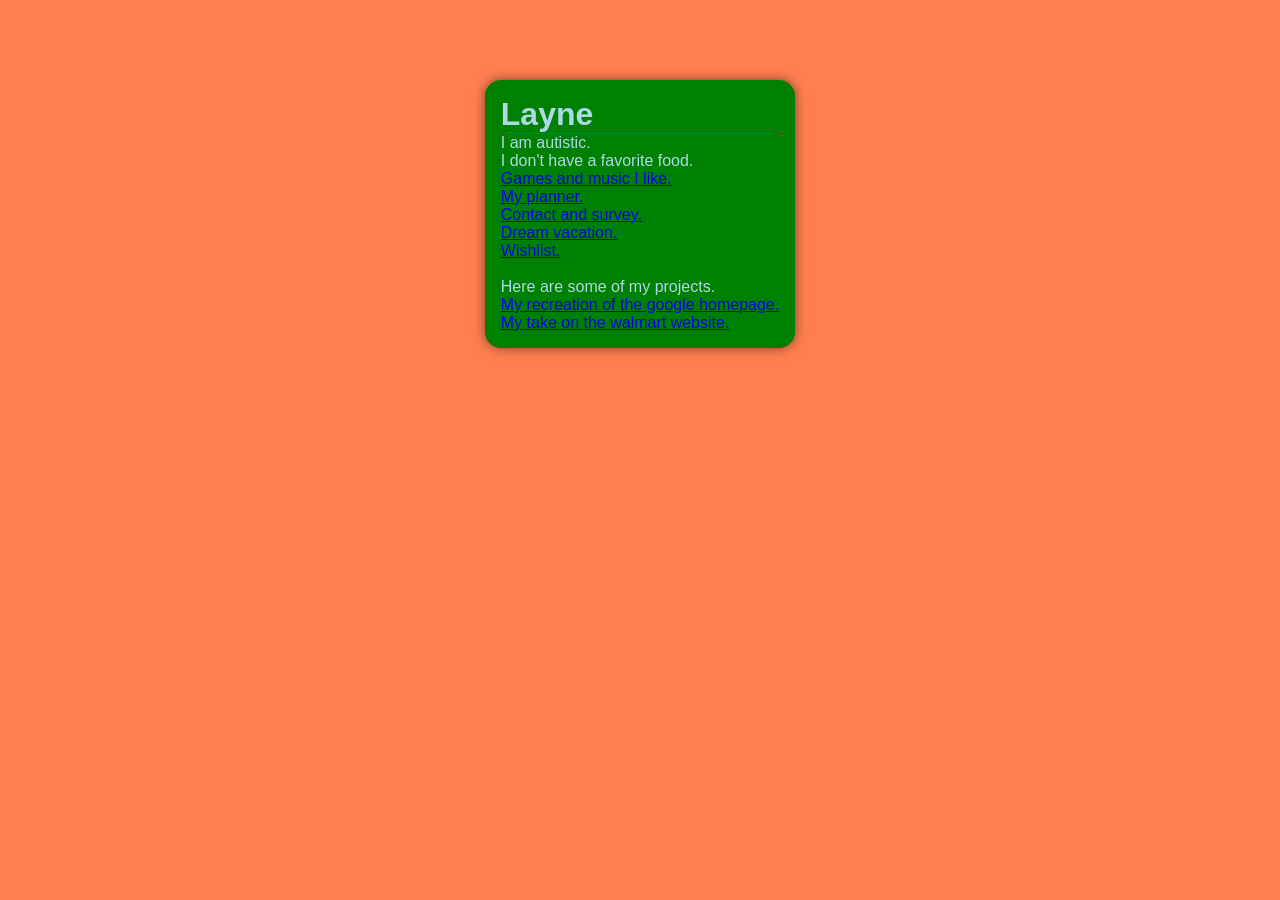
<file: index.html>
<!DOCTYPE html>
<html lang="eng">
    <head> 
        <title> Home Page </title>
        <link href="styles.css" rel="stylesheet"/>
    </head>
    <body>
        <h1>Layne</h1>
        <p> I am autistic.</p>
        <p> I don't have a favorite food.</p>
        <ul style="list-style-type: none; display: files; gap: 2rem;">
                <li><a href="games.html">Games and music I like.</a></li>
                <li><a href="personalPlanner.html">My planner.</a></li>
                <li><a href="contactAndSurvey.html">Contact and survey.</a></li>
                <li><a href="dreamVactation.html">Dream vacation.</a></li>
                <li><a href="wishlist.html">Wishlist.</a></li>
        </ul>
        <br/>
        <p> Here are some of my projects. </p>
        <ul style="list-style-type: none; display: files; gap: 2rem;">
            <li><a href="notGoogleHomepage.html">My recreation of the google homepage. </a></li>
            <li><a href="walmart.html">My take on the walmart website. </a></li>
        </ul>
    </body>
</html>
</file>
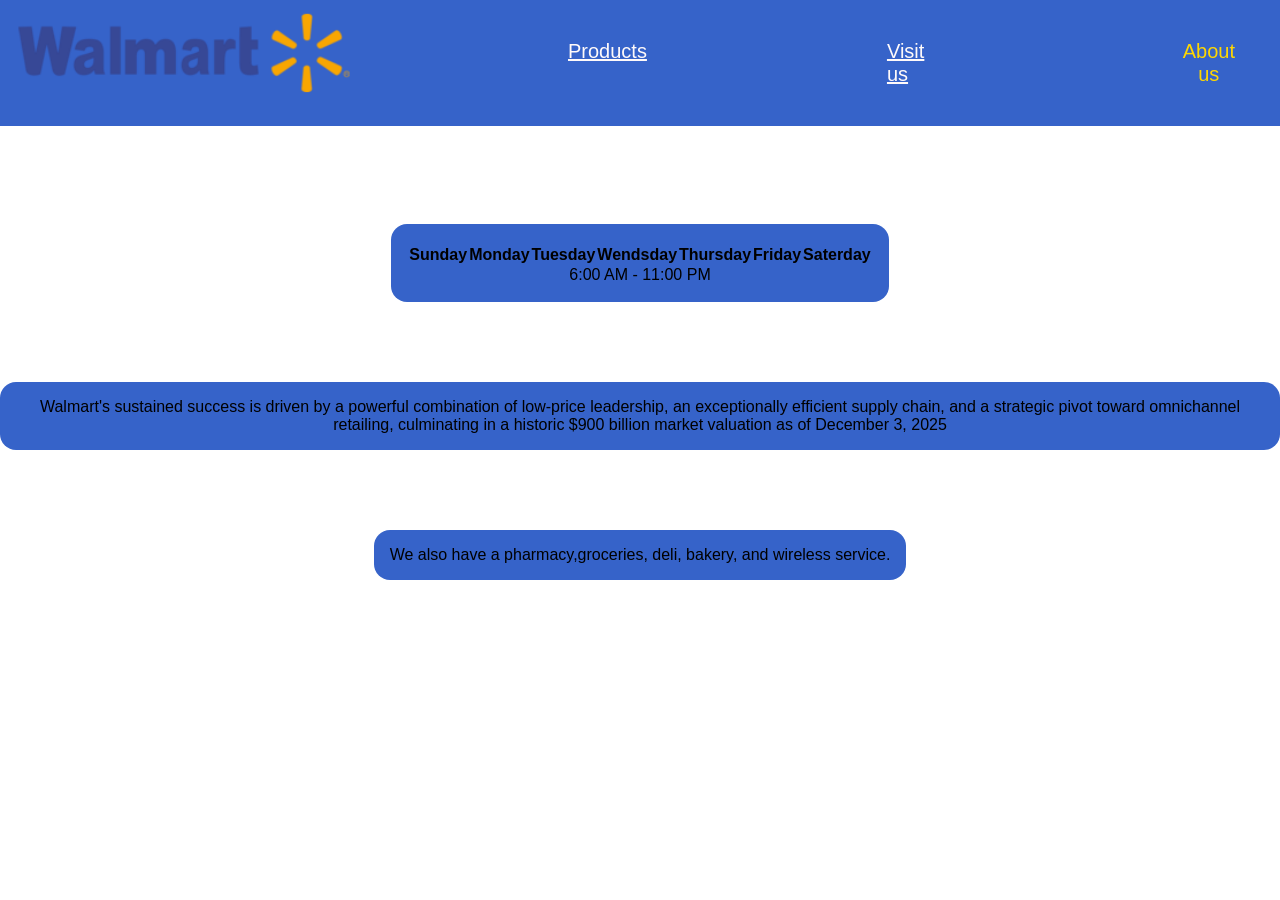
<file: contact.html>
<!DOCTYPE html>
<html lang="en">
<head>
    <meta charset="UTF-8">
    <meta name="viewport" content="width=device-width, initial-scale=1.0">
    <title>Document</title>
    <!--Local CSS-->
    <style>
        p {
            text-align: center;}
        td {
            text-align: center;}
    </style>
    <link href="bbb.css" rel="stylesheet">
</head>
    <body>
    <header>
        <a href="walmart.html"> <img id="logo" src="image/walmartLogo.png"/> </a>
        <a id="products" href="https://nanku-cloud.github.io/Finals/Walmart.html"> Products </a>
        <a id="visit" href="visit.html"> Visit us </a>
        <p id="contact"> About us </p>
    </header>
        <table id="center">
            <tr>
                <tr></tr>
                <th> Sunday </th>
                <th> Monday </th>
                <th> Tuesday </th>
                <th> Wendsday </th>
                <th> Thursday </th>
                <th> Friday </th>
                <th> Saterday </th>
            </tr>
            <br/>
            <tr>
                <td colspan="7">6:00 AM - 11:00 PM</td>
            </tr>
        </table>
        <p id="center">Walmart's sustained success is driven by a powerful combination of low-price leadership, an exceptionally efficient supply chain, and a strategic pivot toward omnichannel retailing, culminating in a historic $900 billion market valuation as of December 3, 2025</p>
        <p id="center">We also have a pharmacy,groceries, deli, bakery, and wireless service.</p>
    </body>
</html>
</file>
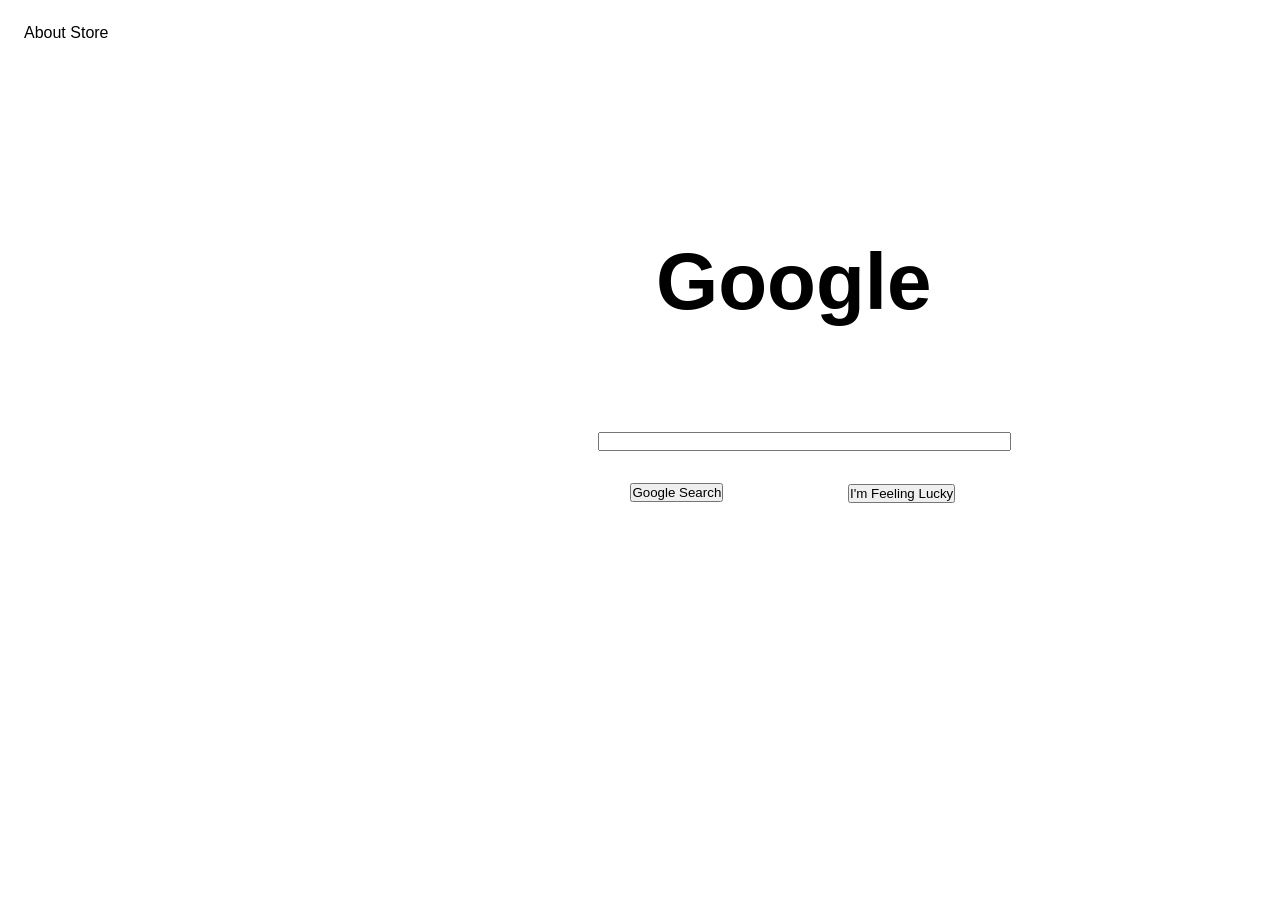
<file: notGoogleHomepage.html>
<!DOCTYPE html>
<html>
    <head>
        <meta charset="UTF-8">
        <meta name="viewport" content="width=device-width, initial-scale=1.0">
        <title>Homepage</title>

        <!-- Local css -->
        <style>
            * {
                padding: 0;
                margin: 0;
                box-sizing: border-box;
                font-family: Arial, Helvetica, sans-serif;}
            body {
                background-color: white;}
            #topLeft {
                margin: 1.5em;
                margin-left: 1.5em;}
            #topRight {
                margin: -2.7em;
                margin-left: 84em;}
            #dots {
                margin: 1.3em;
                margin-left: 91em;}
            #signIn {
                background-color: lightblue;
                width: fit-content;
                height: fit-content;
                padding: 1rem 1em;
                border-radius: 1em;
                margin: -3.7em;
                margin-left: 94em;}
            #google {
                margin: 2.5em;
                margin-left: 8.2em;
                font-size: 5em;}
            #searchBar{
                margin: -6em;
                margin-left: 37.4em;
            }
            #searchButton{
                margin: 2em;
            }
            #lucky {
                margin-left: 53em;
                margin-top: 4.9em;
            }
        </style>
    </head>
    <body>
        <header>
            <p id="topLeft"> About Store</p>
            <p id="topRight"> Gmail Images</p>
            <img id="dots" src="image/3x3dots.png" height="25" width="25"></img>
            <p id="signIn"> Sign In</p>
        </header>

        <h1 id="google"> Google </h1>

        <form id="searchBar" action="profile.html" method="GET">
            <p><input type="text" name="name" size="50"/></p>
            <p id="searchButton"> <input type="reset" name="Reset" value="Google Search"/> </p>
        </form>

        <form>
            <p id="lucky"> <input type="reset" name="Reset" value="I'm Feeling Lucky"/> </p>
        </form>
    </body>
</html>
</file>
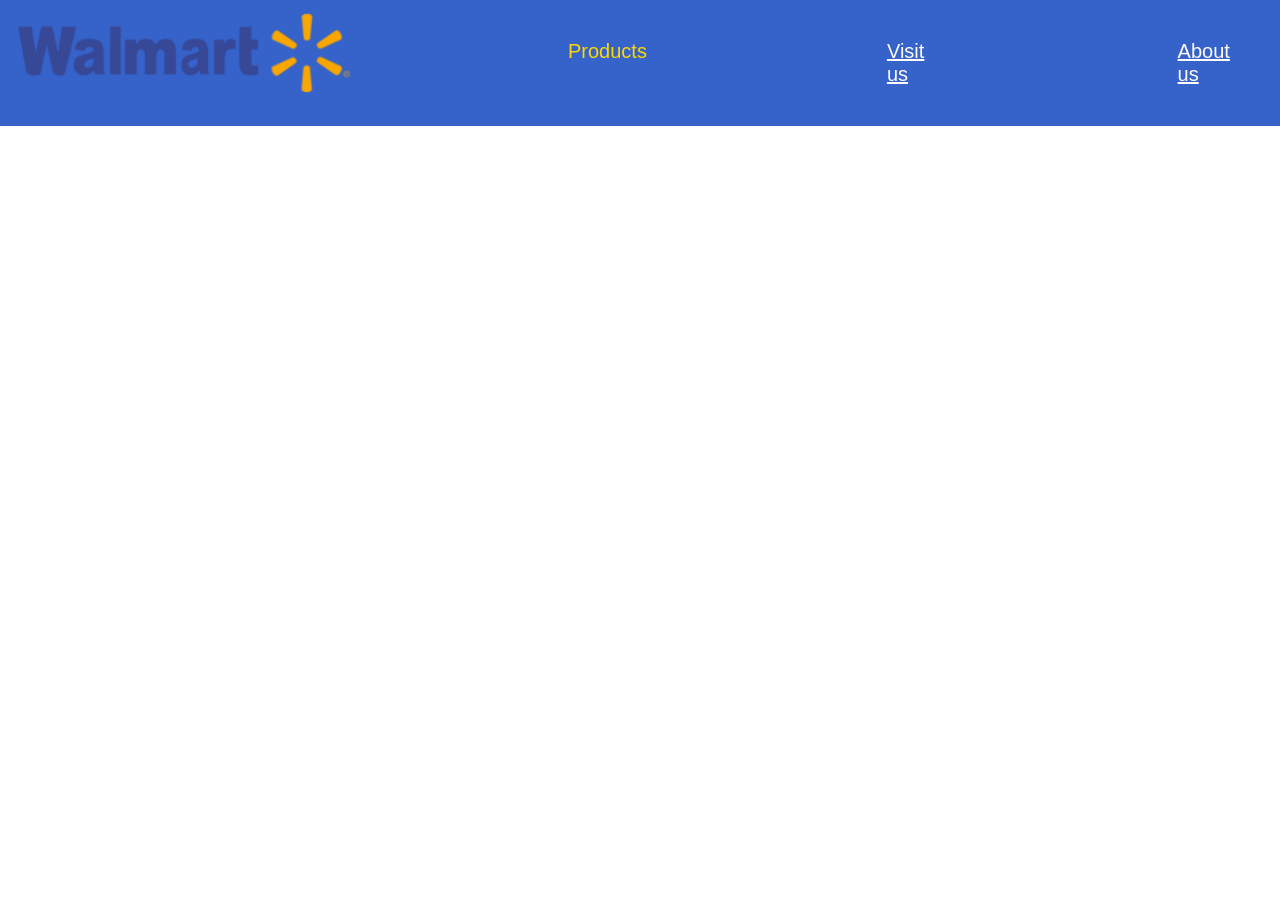
<file: products.html>
<!DOCTYPE html>
<html lang="en">
<head>
    <meta charset="UTF-8">
    <meta name="viewport" content="width=device-width, initial-scale=1.0">
    <title>Document</title>
    <!--Local CSS-->
    <style>

    </style>
    <link href="bbb.css" rel="stylesheet">
</head>
    <body>
    <header>
        <a href="walmart.html"> <img id="logo" src="image/walmartLogo.png"/> </a>
        <p id="products"> Products </p>
        <a id="visit" href="visit.html"> Visit us </a>
        <a id="contact" href="contact.html"> About us </a>
    </header>
    </body>
</html>
</file>
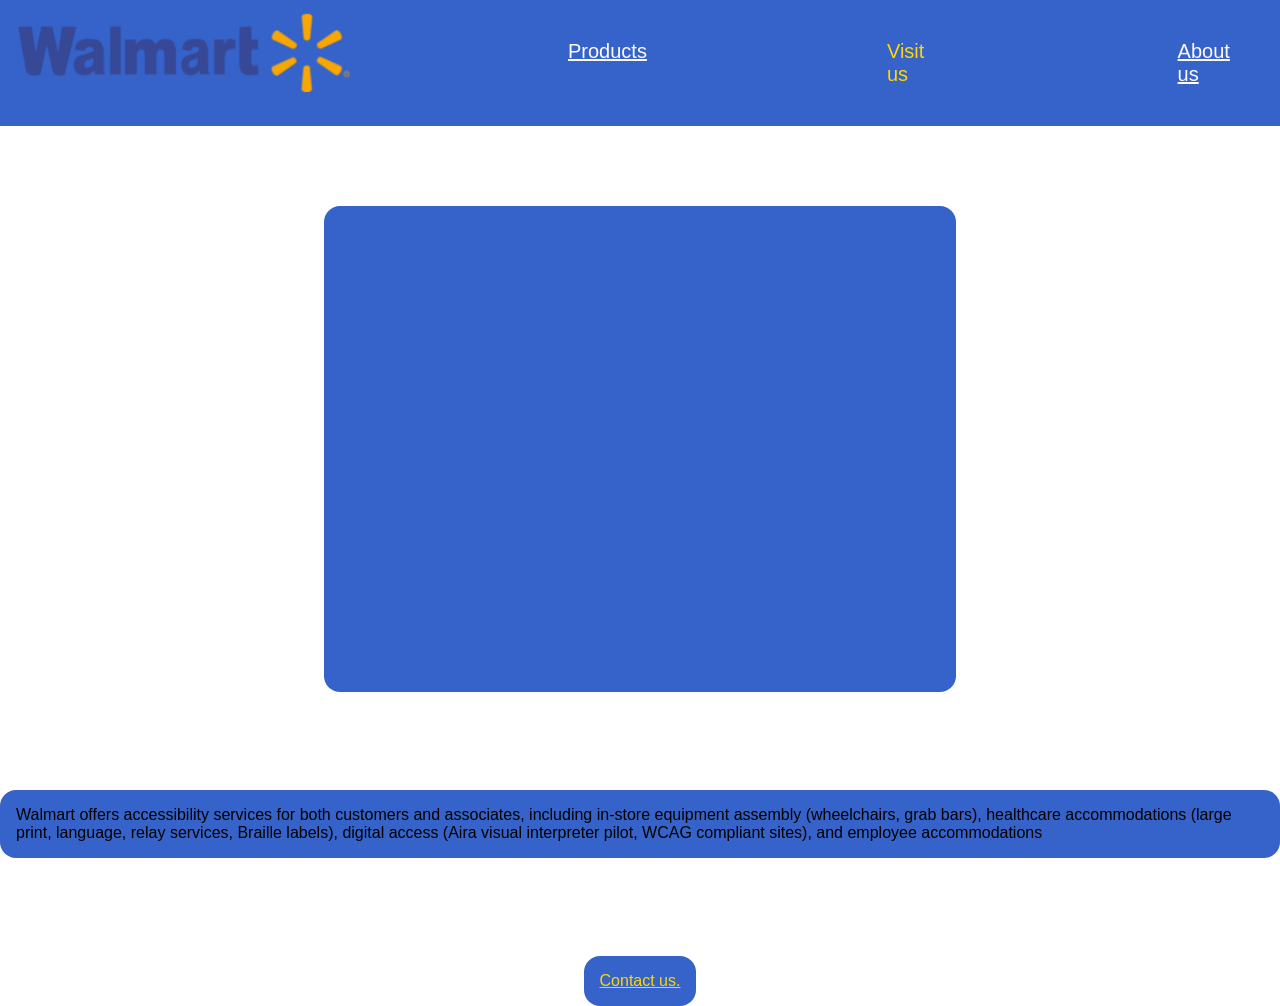
<file: visit.html>
<!DOCTYPE html>
<html lang="en">

<head>
    <meta charset="UTF-8">
    <meta name="viewport" content="width=device-width, initial-scale=1.0">
    <title>Document</title>
    <!--Local CSS-->
    <style>
        #color{
            color: gold;
        }
    </style>
    <link href="bbb.css" rel="stylesheet">
</head>

<body>
    <header>
        <a href="walmart.html"> <img id="logo" src="image/walmartLogo.png" /> </a>
        <a id="products" href="https://nanku-cloud.github.io/Finals/Walmart.html"> Products </a>
        <p id="visit"> Visit us </p>
        <a id="contact" href="contact.html"> About us </a>
    </header>
    <p id="center"><iframe
        src="https://www.google.com/maps/embed?pb=!1m14!1m8!1m3!1d111041.77757719648!2d-95.4355733!3d29.572987!3m2!1i1024!2i768!4f13.1!3m3!1m2!1s0x8640913c1bb2051f%3A0x5c75368eb79cb17b!2sWalmart%20Supercenter!5e0!3m2!1sen!2sus!4v1764866170832!5m2!1sen!2sus"
        width="600" height="450" style="border:0;" allowfullscreen="" loading="lazy"
        referrerpolicy="no-referrer-when-downgrade"></iframe></p>
    <br/>
    <p id="center"> Walmart offers accessibility services for both customers and associates, including in-store equipment assembly (wheelchairs, grab bars), healthcare accommodations (large print, language, relay services, Braille labels), digital access (Aira visual interpreter pilot, WCAG compliant sites), and employee accommodations </p>
    <br/>
    <p id="center"><a id="color" href="https://corporate.walmart.com/about/contact"> Contact us. </a></p>       
</body>

</html>
</file>
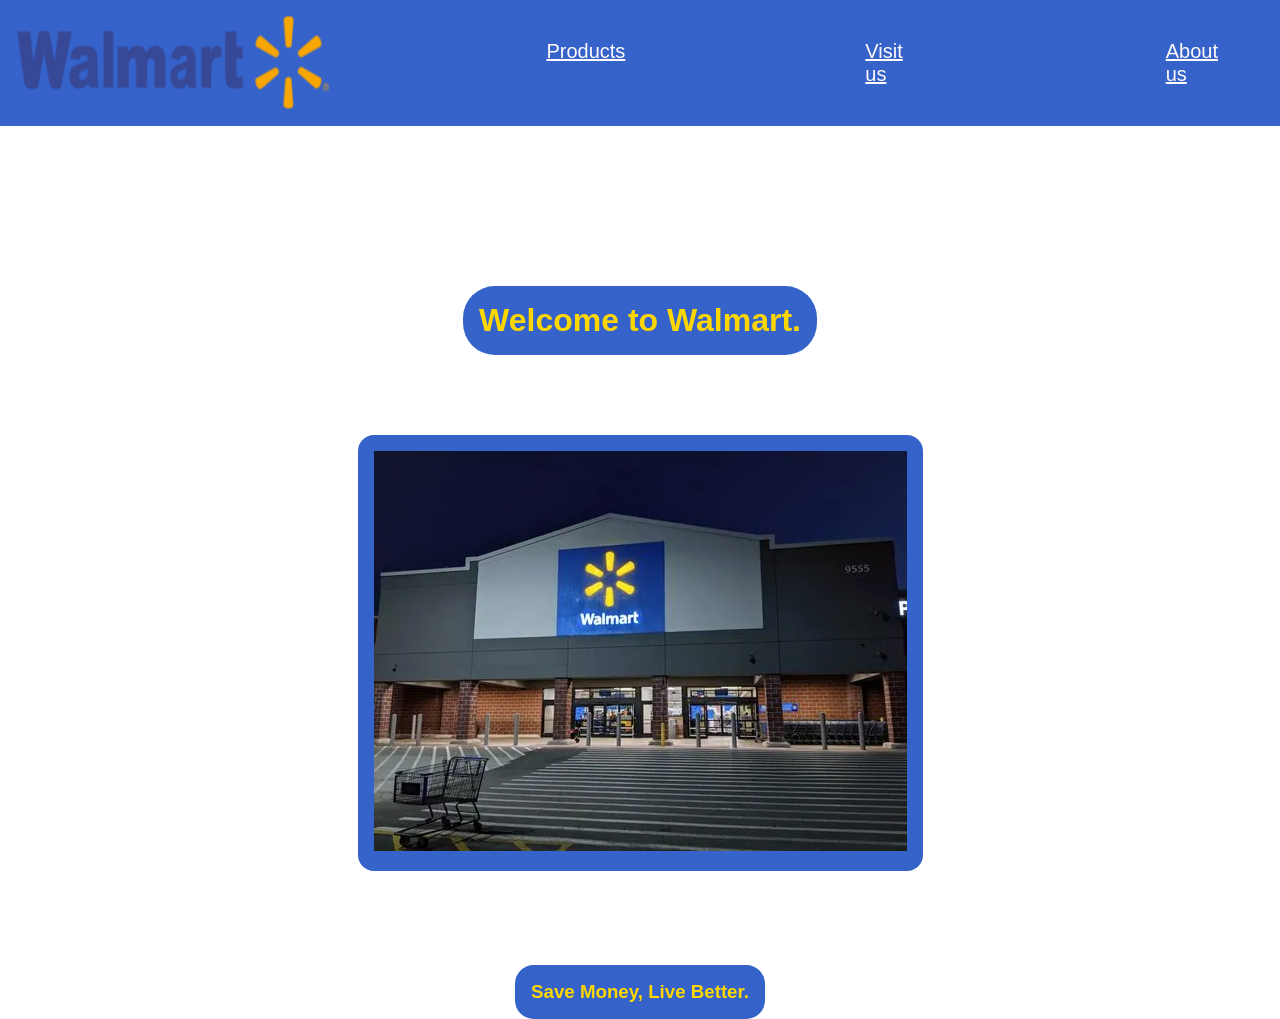
<file: walmart.html>
<!DOCTYPE html>
<html lang="en">
<head>
    <meta charset="UTF-8">
    <meta name="viewport" content="width=device-width, initial-scale=1.0">
    <title>walmart</title>
    <!--Local CSS-->
    <style>
        #center {
            color: gold;
        }
    </style>
    <link href="bbb.css" rel="stylesheet">
</head>

<body>
    <header>
        <img id="logo" src="image/walmartLogo.png" />
        <a id="products" href="https://nanku-cloud.github.io/Finals/Walmart.html"> Products </a>
        <a id="visit" href="visit.html"> Visit us </a>
        <a id="contact" href="contact.html"> About us </a>
    </header>
    <h1 id="center"> Welcome to Walmart. </h1>
    <p id="center"><img src="image/walmartBuilding.webp" /></p>
    <h3 id="center">Save Money, Live Better.</h3>
</body>

</html>
</file>
<file: styles.css>
* {
    padding: 0;
    margin: 0;
    box-sizing: border-box;
    background-color: coral;
}

body {
    color: lightblue;
    font-family: Arial, Helvetica, sans-serif;
    box-shadow: 0 0 12px rgba(0, 0, 0, 0.5);
    width: fit-content;
    height: fit-content;
    padding: 1rem 1rem;
    margin: 5em auto 0;
    border-radius: 1em;
    background-color: green;

}

a:hover {
    color: yellow;
}

p {
    background-color: green;
}

h1 {
    border-bottom: 1px solid crimson;
    background-color: green;
}

form {
    background-color: green;
}

li {
    background-color: green;
}

td {
    background-color: green;
}

th {
    background-color: green;
}

a {
    background-color: green;
}

:root {
    --bg-color: rgb(50, 50, 50);
}
</file>
<file: bbb.css>
* {
    padding: 0;
    margin: 0;
    box-sizing: border-box;
    font-family: Arial, Helvetica, sans-serif;}
header {
    background-color: #3663c9;
    display: flex;
    color: gold;}
a {
    color: snow;}
#center {
    width: fit-content;
    height: fit-content;
    padding: 1rem 1rem;
    margin: 5em auto 0;
    border-radius: 1em;
    background-color: #3663c9;}

#logo {
    width: 23em;
}
#products {
    margin: 2em;
    margin-left: 10em;
    font-size: 20px;
}
#visit{
    margin: 2em;
    margin-left: 10em;
    font-size: 20px;
}
#contact{
    margin: 2em;
    margin-left: 10em;
    font-size: 20px;
}
</file>
